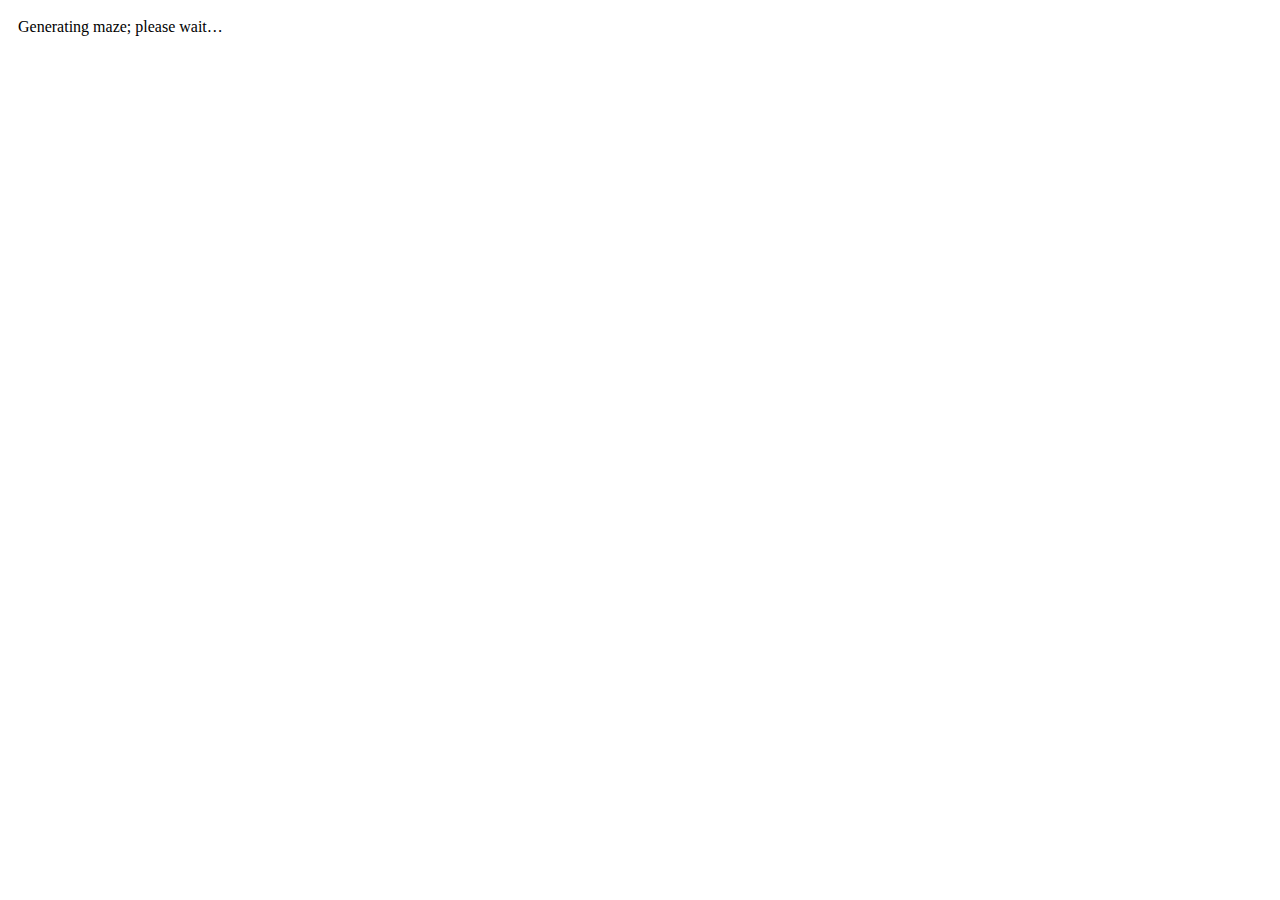
<file: prims.html>
<!DOCTYPE html>
<html>
<head>
  <meta charset="utf-8">
  <style>
    #wait {
      padding: 10px;
      position: absolute;
    }
    canvas {
      position: relative;
      width: 100%;

    }
  </style>
</head>
  <body>
    <div id="wait">Generating maze; please wait…</div>
    <div class="canvas-size">
      <canvas></canvas>
    </div>
  </body>
<script src="http://d3js.org/d3.v3.min.js"></script>
<script src="cubehelix.min.js"></script>
<script>

var canvas = d3.select("canvas"),
    context = canvas.node().getContext("2d"),
    width = canvas.property("width"),
    height = canvas.property("height");

var colors = d3.range(360)
    .map((function() {
      var color = d3.scale.cubehelix()
        .domain([0, 180, 360])
        .range([
          d3.hsl(-100, 0.75, 0.35),
          d3.hsl(  80, 1.50, 0.80),
          d3.hsl( 260, 0.75, 0.35)
        ]);
      return function(i) {
        return d3.rgb(color(i));
      };
    })());

var worker = new Worker("generate-prims.js");
worker.postMessage({width: width, height: height});
worker.addEventListener("message", function(event) {
  worker.terminate();

  var N = 1 << 0,
      S = 1 << 1,
      W = 1 << 2,
      E = 1 << 3;

  var d = 0,
      r = -1,
      n = width * height,
      cells = event.data,
      distance = new Array(n),
      frontier = [(height - 1) * width],
      image = context.createImageData(width, height),
      imageData = image.data;

  distance[frontier[0]] = 0;

  for (var i = 0, c, i4 = 3; i < n; ++i, i4 += 4) {
    imageData[i4] = 255;
  }

  while (frontier.length) {
    var frontier1 = [],
        i0,
        n0 = frontier.length,
        i1;

    ++d;
    for (var i = 0; i < n0; ++i) {
      i0 = frontier[i];
      if (cells[i0] & E && distance[i1 = i0 + 1] == null) distance[i1] = d, frontier1.push(i1);
      if (cells[i0] & W && distance[i1 = i0 - 1] == null) distance[i1] = d, frontier1.push(i1);
      if (cells[i0] & S && distance[i1 = i0 + width] == null) distance[i1] = d, frontier1.push(i1);
      if (cells[i0] & N && distance[i1 = i0 - width] == null) distance[i1] = d, frontier1.push(i1);
    }

    frontier = frontier1;
  }

  d3.timer(function(elapsed) {
    for (var i = 0, c, i4 = 0, s = 1.1 - Math.cos(elapsed / 20000); i < n; ++i, i4 += 4) {
      c = colors[(c = Math.floor(distance[i] * s) % 360) < 0 ? c + 360 : c];
      imageData[i4] = c.r;
      imageData[i4 + 1] = c.g;
      imageData[i4 + 2] = c.b;
    }
    context.putImageData(image, 0, 0);
  });
});

</script>
</html>
</file>
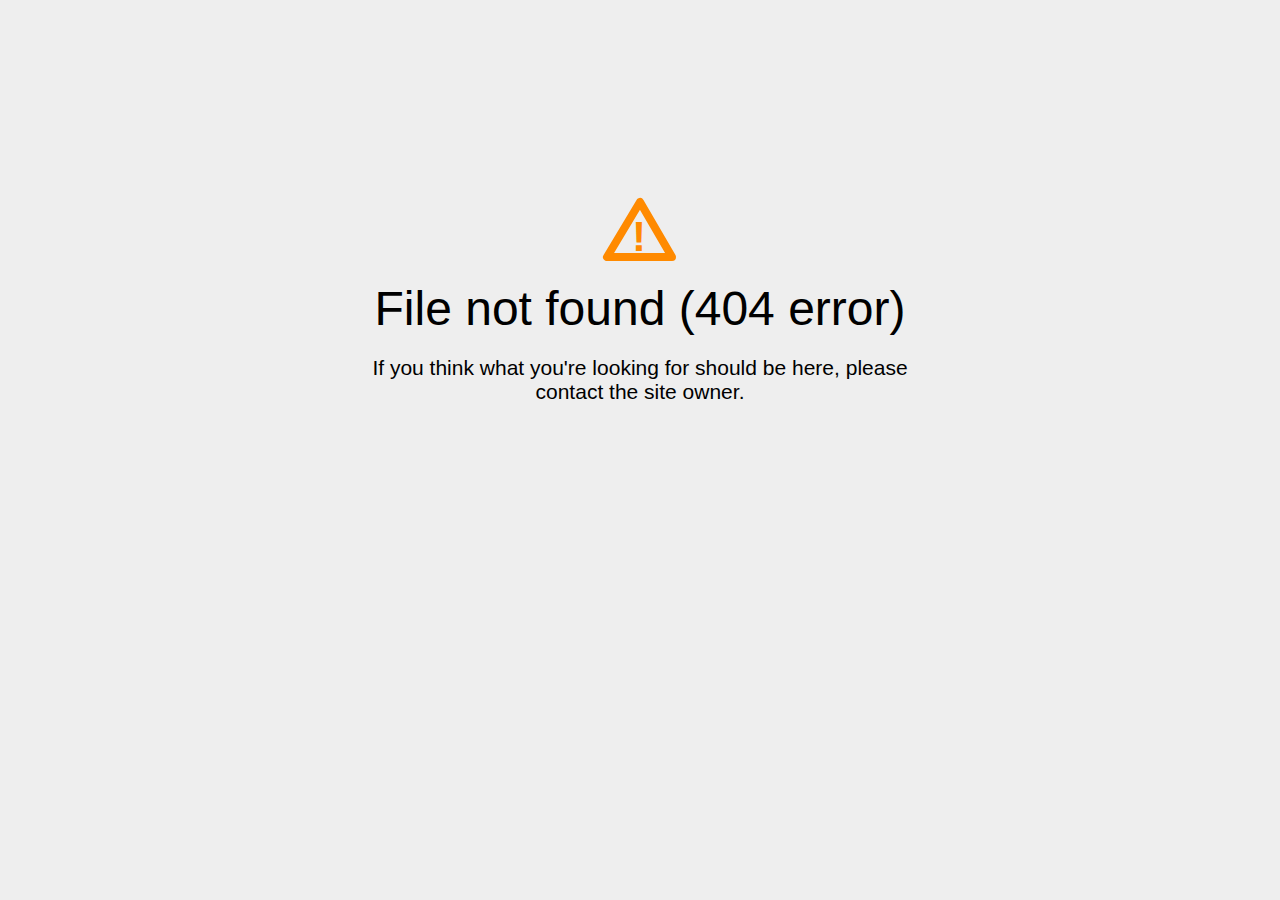
<file: fonts/glyphicons-halflings-regular-2.html>
<!DOCTYPE html>
<html>
<head>
<title>File Not Found</title>
<meta http-equiv="content-type" content="text/html; charset=utf-8" >
<meta name="viewport" content="width=device-width, initial-scale=1.0">
<style type="text/css">
body {
  background-color: #eee;
}

body, h1, p {
  font-family: "Helvetica Neue", "Segoe UI", Segoe, Helvetica, Arial, "Lucida Grande", sans-serif;
  font-weight: normal;
  margin: 0;
  padding: 0;
  text-align: center;
}

.container {
  margin-left:  auto;
  margin-right:  auto;
  margin-top: 177px;
  max-width: 1170px;
  padding-right: 15px;
  padding-left: 15px;
}

.row:before, .row:after {
  display: table;
  content: " ";
}

.col-md-6 {
  width: 50%;
}

.col-md-push-3 {
  margin-left: 25%;
}

h1 {
  font-size: 48px;
  font-weight: 300;
  margin: 0 0 20px 0;
}

.lead {
  font-size: 21px;
  font-weight: 200;
  margin-bottom: 20px;
}

p {
  margin: 0 0 10px;
}

a {
  color: #3282e6;
  text-decoration: none;
}
</style>
</head>

<body>
<div class="container text-center" id="error">
  <svg height="100" width="100">
    <polygon points="50,25 17,80 82,80" stroke-linejoin="round" style="fill:none;stroke:#ff8a00;stroke-width:8" />
    <text x="42" y="74" fill="#ff8a00" font-family="sans-serif" font-weight="900" font-size="42px">!</text>
  </svg>
 <div class="row">
    <div class="col-md-12">
      <div class="main-icon text-warning"><span class="uxicon uxicon-alert"></span></div>
        <h1>File not found (404 error)</h1>
    </div>
  </div>
  <div class="row">
    <div class="col-md-6 col-md-push-3">
      <p class="lead">If you think what you're looking for should be here, please contact the site owner.</p>
    </div>
  </div>
</div>

</body>
</html>
</file>
